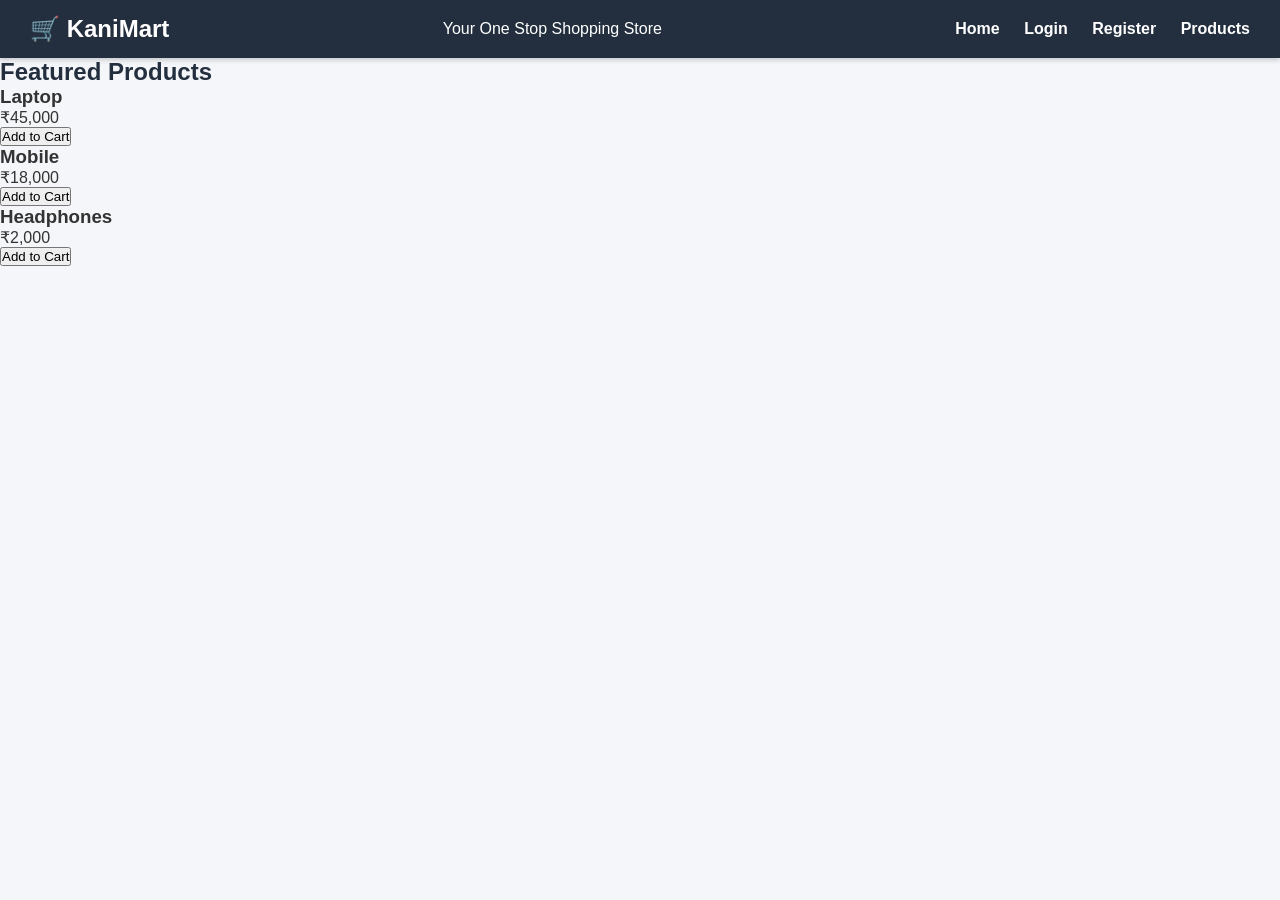
<file: index.html>
<!DOCTYPE html>
<html>

<head>
    <title>KaniMart</title>
    <link rel="stylesheet" href="style.css">
</head>

<body>

    <header>
        <h1>🛒 KaniMart</h1>
        <p>Your One Stop Shopping Store</p>
        <nav>
            <a href="index.html">Home</a>
            <a href="login.html">Login</a>
            <a href="register.html">Register</a>
            <a href="products.html">Products</a>
        </nav>
    </header>

    <div class="container">

        <h2>Featured Products</h2>

        <div class="product">
            <h3>Laptop</h3>
            <p>₹45,000</p>
            <button onclick="buyProduct('Laptop')">Add to Cart</button>
        </div>

        <div class="product">
            <h3>Mobile</h3>
            <p>₹18,000</p>
            <button onclick="buyProduct('Mobile')">Add to Cart</button>
        </div>

        <div class="product">
            <h3>Headphones</h3>
            <p>₹2,000</p>
            <button onclick="buyProduct('Headphones')">Add to Cart</button>
        </div>

    </div>

    <script src="script.js"></script>

</body>
</html>
</file>
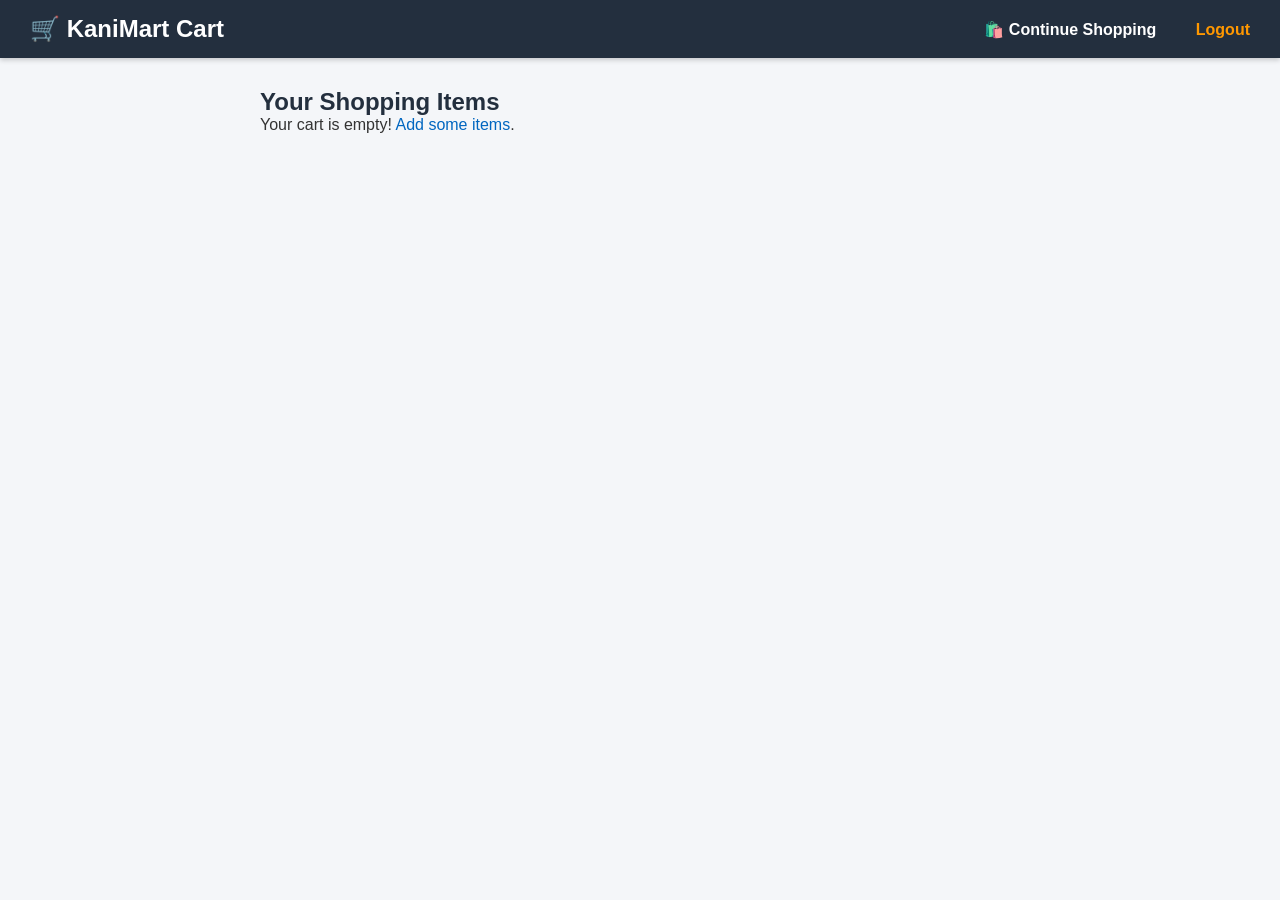
<file: cart.html>
<!DOCTYPE html>
<html>
<head>
    <title>Your Cart - KaniMart</title>
    <link rel="stylesheet" href="style.css">
</head>
<body>
    <header style="background-color: #232f3e; color: white; padding: 15px 30px; display: flex; justify-content: space-between; align-items: center;">
        <h1 style="margin: 0; font-size: 24px; color: white;">🛒 KaniMart Cart</h1>
        <nav>
            <a href="products.html" style="color: white; text-decoration: none; font-weight: bold; margin-right: 15px;">🛍️ Continue Shopping</a>
            <a href="login.html" style="color: #ff9800; text-decoration: none; font-weight: bold;">Logout</a>
        </nav>
    </header>

    <main style="max-width: 800px; margin: 30px auto; padding: 0 20px;">
        <h2>Your Shopping Items</h2>
        <div id="cartItemsContainer">
            <p>Loading cart items...</p>
        </div>

        <div id="cartSummary" style="margin-top: 20px; padding: 20px; background-color: #f9f9f9; border-radius: 8px; border: 1px solid #ddd; display: none;">
            <h3>Total Amount: ₹<span id="totalPrice">0</span></h3>
            <div style="margin-top: 15px;">
                <button onclick="showCheckoutForm()" style="padding: 12px 20px; background-color: #4CAF50; color: white; border: none; border-radius: 5px; font-size: 16px; cursor: pointer; font-weight: bold;">Proceed to Checkout 🚀</button>
                <button onclick="clearCart()" style="padding: 12px 20px; background-color: #f44336; color: white; border: none; border-radius: 5px; font-size: 16px; cursor: pointer; margin-left: 10px;">Clear Cart 🗑️</button>
            </div>
        </div>

        <!-- User Details Form Section -->
        <div id="checkoutFormContainer" style="margin-top: 25px; padding: 20px; background-color: #ffffff; border-radius: 8px; border: 1px solid #232f3e; display: none;">
            <h3 style="margin-bottom: 15px;">📋 Shipping & Payment Details</h3>
            <form id="checkoutForm" onsubmit="processOrder(event)">
                <div style="margin-bottom: 12px;">
                    <label style="display: block; font-weight: bold; margin-bottom: 5px;">Full Name:</label>
                    <input type="text" id="custName" required placeholder="Enter your full name" style="width: 100%; padding: 8px; border-radius: 4px; border: 1px solid #ccc;">
                </div>
                <div style="margin-bottom: 12px;">
                    <label style="display: block; font-weight: bold; margin-bottom: 5px;">Phone Number:</label>
                    <input type="tel" id="custPhone" required placeholder="Enter 10-digit mobile number" pattern="[0-9]{10}" style="width: 100%; padding: 8px; border-radius: 4px; border: 1px solid #ccc;">
                </div>
                <div style="margin-bottom: 12px;">
                    <label style="display: block; font-weight: bold; margin-bottom: 5px;">Delivery Address:</label>
                    <textarea id="custAddress" required placeholder="Enter full delivery address" rows="3" style="width: 100%; padding: 8px; border-radius: 4px; border: 1px solid #ccc;"></textarea>
                </div>
                <div style="margin-bottom: 15px;">
                    <label style="display: block; font-weight: bold; margin-bottom: 5px;">Payment Method:</label>
                    <select id="paymentMethod" style="width: 100%; padding: 8px; border-radius: 4px; border: 1px solid #ccc;">
                        <option value="Cash on Delivery">Cash on Delivery (COD)</option>
                        <option value="UPI / GPay">UPI / Google Pay</option>
                        <option value="Credit / Debit Card">Credit / Debit Card</option>
                    </select>
                </div>
                <button type="submit" style="width: 100%; padding: 12px; background-color: #ff9800; color: white; border: none; border-radius: 5px; font-size: 16px; font-weight: bold; cursor: pointer;">Confirm & Place Order 🎉</button>
            </form>
        </div>
    </main>

    <script>
        let cart = JSON.parse(localStorage.getItem("cart")) || [];

        function renderCart() {
            let container = document.getElementById("cartItemsContainer");
            let summary = document.getElementById("cartSummary");
            let totalPriceEl = document.getElementById("totalPrice");
            let checkoutForm = document.getElementById("checkoutFormContainer");

            if (cart.length === 0) {
                container.innerHTML = "<p>Your cart is empty! <a href='products.html'>Add some items</a>.</p>";
                summary.style.display = "none";
                checkoutForm.style.display = "none";
                return;
            }

            container.innerHTML = "";
            let total = 0;

            cart.forEach((item, index) => {
                total += item.price;
                let card = document.createElement("div");
                card.style.display = "flex";
                card.style.justifyContent = "space-between";
                card.style.alignItems = "center";
                card.style.padding = "12px 15px";
                card.style.borderBottom = "1px solid #eee";
                card.style.backgroundColor = "#fff";
                card.style.marginBottom = "10px";
                card.style.borderRadius = "6px";
                card.style.boxShadow = "0 1px 3px rgba(0,0,0,0.1)";

                card.innerHTML = `
                    <div style="flex-grow: 1;">
                        <strong style="font-size: 18px;">${item.name}</strong>
                        <div style="color: #666; margin-top: 4px;">Price: ₹${item.price}</div>
                    </div>
                    <button onclick="removeItem(${index})" style="background-color: #ff4d4d; color: white; border: none; padding: 6px 12px; border-radius: 4px; cursor: pointer;">Remove ❌</button>
                `;
                container.appendChild(card);
            });

            totalPriceEl.innerText = total;
            summary.style.display = "block";
        }

        function removeItem(index) {
            cart.splice(index, 1);
            localStorage.setItem("cart", JSON.stringify(cart));
            renderCart();
        }

        function clearCart() {
            if (confirm("Are you sure you want to clear your cart?")) {
                cart = [];
                localStorage.setItem("cart", JSON.stringify(cart));
                renderCart();
            }
        }

        function showCheckoutForm() {
            if (cart.length === 0) {
                alert("Your cart is empty!");
                return;
            }
            document.getElementById("checkoutFormContainer").style.display = "block";
            window.scrollTo({ top: document.body.scrollHeight, behavior: 'smooth' });
        }

        function processOrder(event) {
            event.preventDefault();
            
            let name = document.getElementById("custName").value;
            let phone = document.getElementById("custPhone").value;
            let address = document.getElementById("custAddress").value;
            let payment = document.getElementById("paymentMethod").value;

            alert(`Thank you ${name}! 🎉\n\nYour order has been placed successfully via ${payment}.\nDelivery Address: ${address}`);

            cart = [];
            localStorage.setItem("cart", JSON.stringify(cart));
            window.location.href = "products.html";
        }

        renderCart();
    </script>
</body>
</html>
</file>
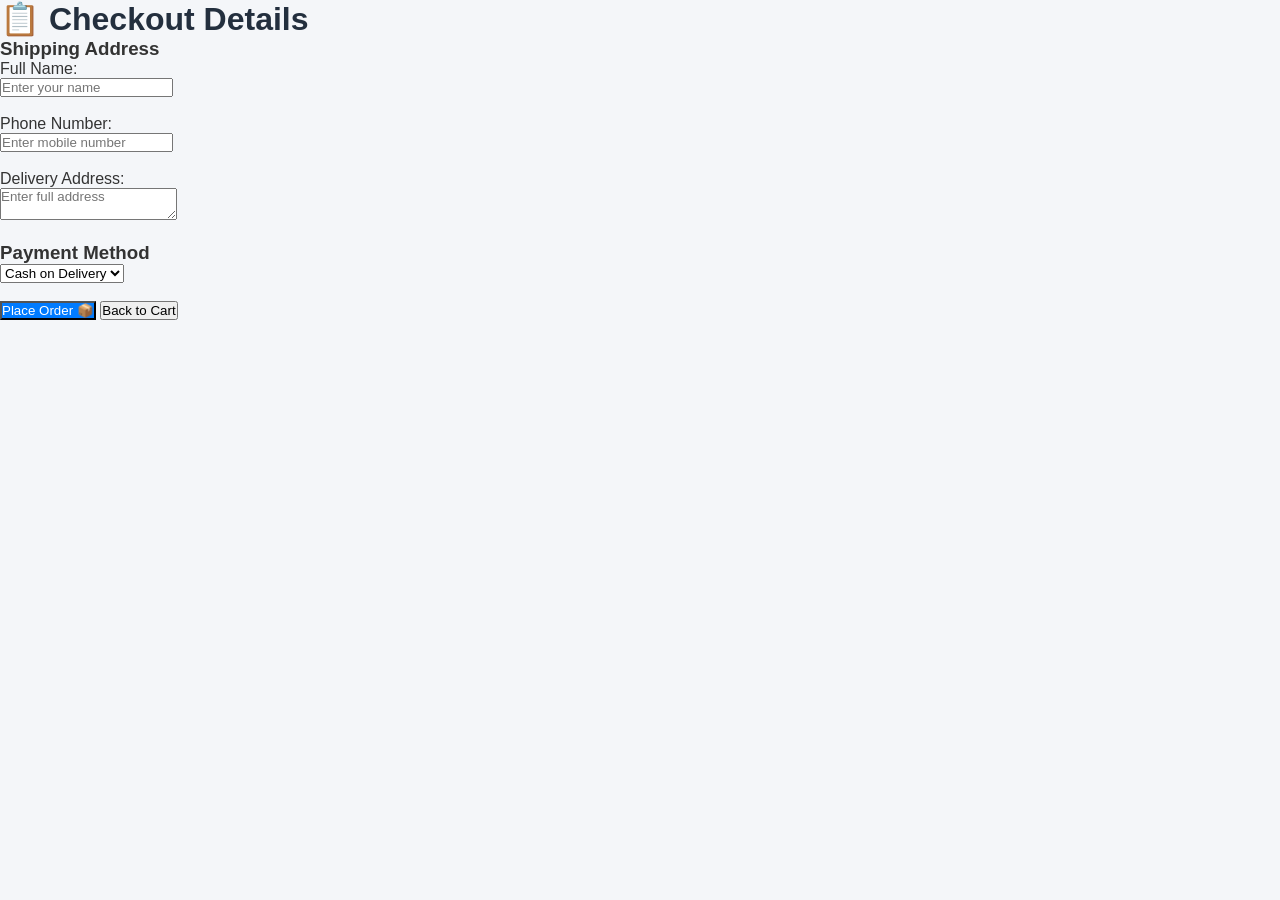
<file: checkout.html>
<!DOCTYPE html>
<html>
<head>
    <title>Checkout - KaniMart</title>
    <link rel="stylesheet" href="style.css">
</head>
<body>
    <h1>📋 Checkout Details</h1>

    <form id="checkoutForm" onsubmit="placeOrder(event)">
        <h3>Shipping Address</h3>
        
        <label>Full Name:</label><br>
        <input type="text" id="custName" required placeholder="Enter your name"><br><br>

        <label>Phone Number:</label><br>
        <input type="tel" id="custPhone" required placeholder="Enter mobile number"><br><br>

        <label>Delivery Address:</label><br>
        <textarea id="custAddress" required placeholder="Enter full address"></textarea><br><br>

        <h3>Payment Method</h3>
        <select id="paymentMethod">
            <option value="COD">Cash on Delivery</option>
            <option value="UPI">UPI / GPay</option>
        </select><br><br>

        <button type="submit" style="background-color: #007bff; color: white;">Place Order 📦</button>
        <button type="button" onclick="backToCart()">Back to Cart</button>
    </form>

    <script>
        function placeOrder(event) {
            event.preventDefault(); // Page refresh ஆகாம தடுக்கும்

            let name = document.getElementById("custName").value;
            let phone = document.getElementById("custPhone").value;
            let address = document.getElementById("custAddress").value;
            let payment = document.getElementById("paymentMethod").value;

            // Customer விவரங்களை localStorage-ல சேமிக்கிறோம்
            let orderDetails = {
                customerName: name,
                phone: phone,
                address: address,
                paymentMethod: payment,
                orderDate: new Date().toLocaleDateString()
            };

            localStorage.setItem("lastOrder", JSON.stringify(orderDetails));

            // Order போட்டாச்சு, அடுத்து Order Success page-க்கு போகும்
            alert("Order Placed Successfully!");
            window.location.href = "order-success.html";
        }

        function backToCart() {
            window.location.href = "cart.html";
        }
    </script>
</body>
</html>
</file>
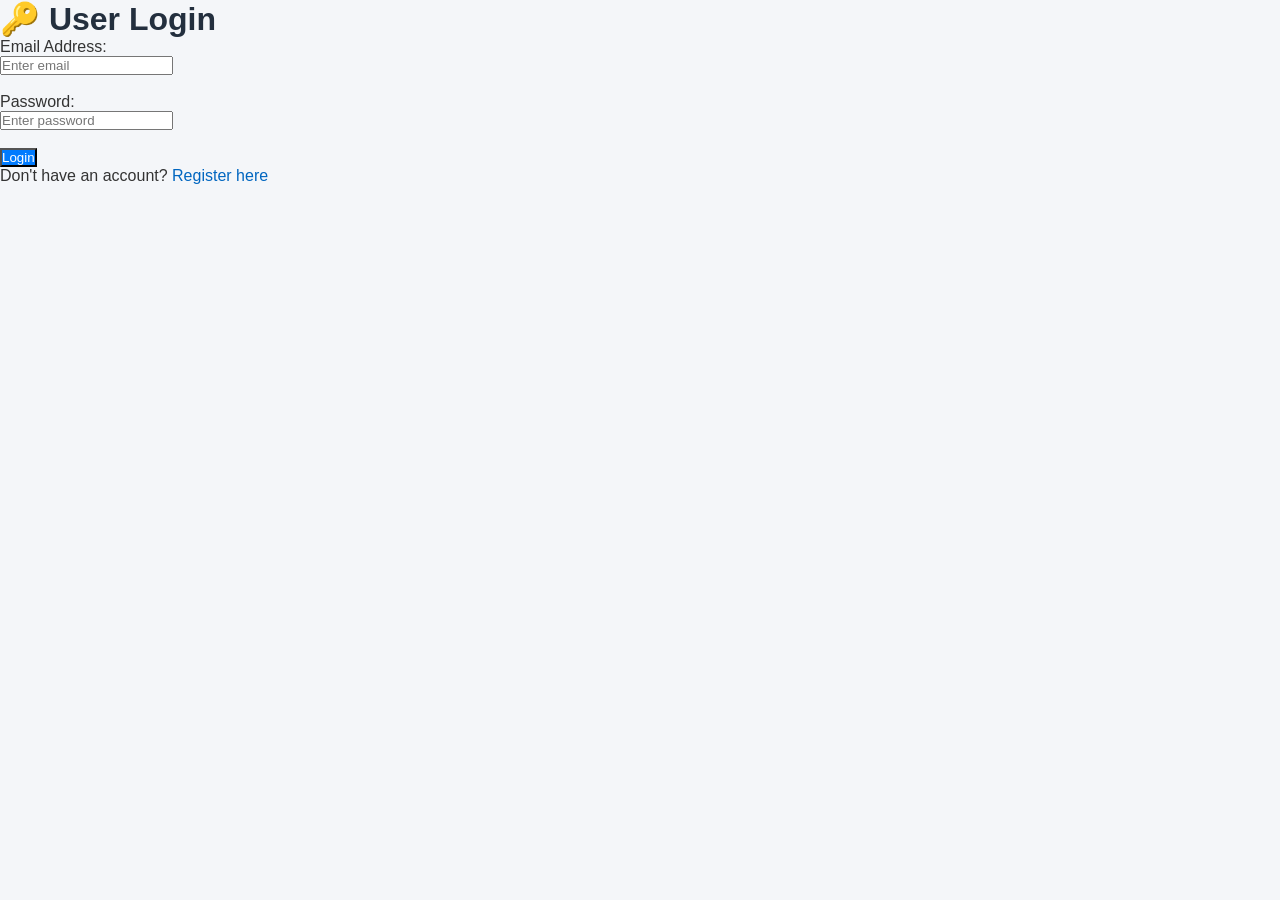
<file: login.html>
<!DOCTYPE html>
<html>
<head>
    <title>Login - KaniMart</title>
    <link rel="stylesheet" href="style.css">
</head>
<body>
    <h1>🔑 User Login</h1>

    <form id="loginForm" onsubmit="handleLogin(event)">
        <label>Email Address:</label><br>
        <input type="email" id="loginEmail" required placeholder="Enter email"><br><br>

        <label>Password:</label><br>
        <input type="password" id="loginPassword" required placeholder="Enter password"><br><br>

        <button type="submit" style="background-color: #007bff; color: white;">Login</button>
        <p>Don't have an account? <a href="register.html">Register here</a></p>
    </form>

    <script>
        function handleLogin(event) {
            event.preventDefault();

            let email = document.getElementById("loginEmail").value;
            let name = email.split('@')[0];

            localStorage.setItem("userName", name);
            alert(`Welcome back, ${name}!`);
            window.location.href = "products.html";
        }
    </script>
</body>
</html>
</file>
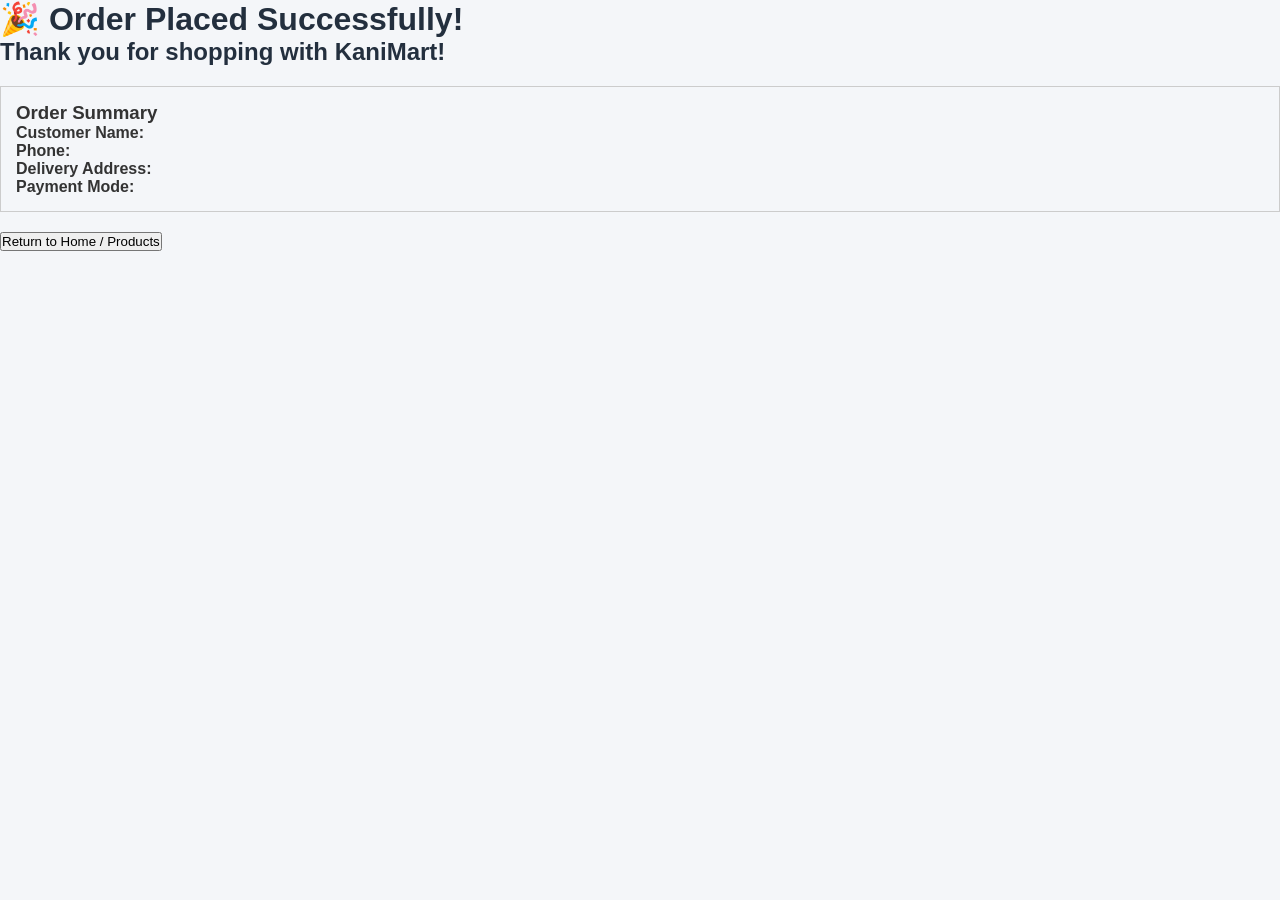
<file: order-success.html>
<!DOCTYPE html>
<html>
<head>
    <title>Order Success - KaniMart</title>
    <link rel="stylesheet" href="style.css">
</head>
<body>
    <h1>🎉 Order Placed Successfully!</h1>
    <h2>Thank you for shopping with KaniMart!</h2>

    <div id="orderDetails" style="border: 1px solid #ccc; padding: 15px; margin: 20px 0;">
        <h3>Order Summary</h3>
        <p><strong>Customer Name:</strong> <span id="outName"></span></p>
        <p><strong>Phone:</strong> <span id="outPhone"></span></p>
        <p><strong>Delivery Address:</strong> <span id="outAddress"></span></p>
        <p><strong>Payment Mode:</strong> <span id="outPayment"></span></p>
    </div>

    <button onclick="finishShopping()">Return to Home / Products</button>

    <script>
        let order = JSON.parse(localStorage.getItem("lastOrder"));

        if (order) {
            document.getElementById("outName").innerText = order.customerName;
            document.getElementById("outPhone").innerText = order.phone;
            document.getElementById("outAddress").innerText = order.address;
            document.getElementById("outPayment").innerText = order.paymentMethod;
        }

        function finishShopping() {
            localStorage.removeItem("cart");
            window.location.href = "products.html";
        }
    </script>
</body>
</html>
</file>
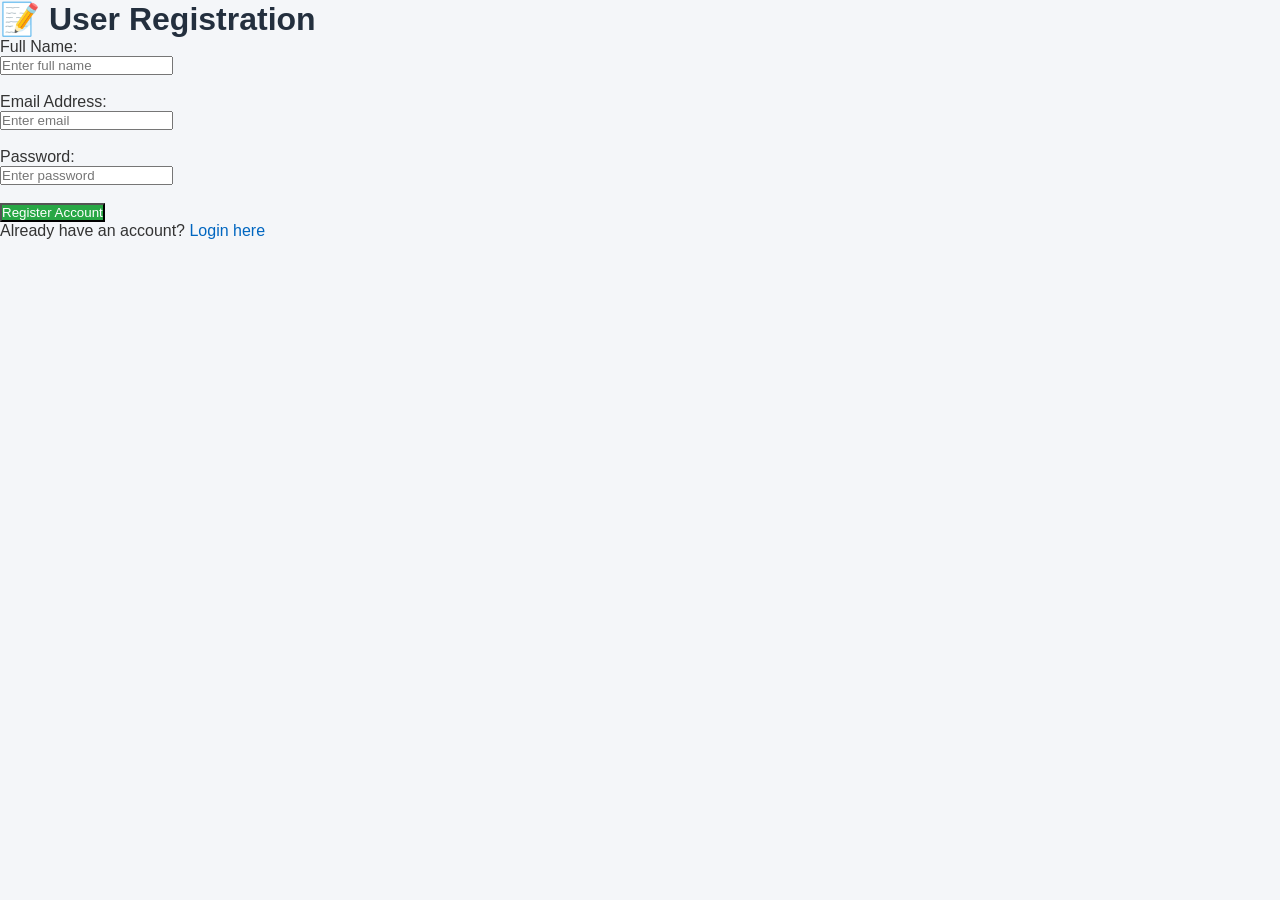
<file: register.html>
<!DOCTYPE html>
<html>
<head>
    <title>Register - KaniMart</title>
    <link rel="stylesheet" href="style.css">
</head>
<body>
    <h1>📝 User Registration</h1>

    <form id="registerForm" onsubmit="handleRegister(event)">
        <label>Full Name:</label><br>
        <input type="text" id="regName" required placeholder="Enter full name"><br><br>

        <label>Email Address:</label><br>
        <input type="email" id="regEmail" required placeholder="Enter email"><br><br>

        <label>Password:</label><br>
        <input type="password" id="regPassword" required placeholder="Enter password"><br><br>

        <button type="submit" style="background-color: #28a745; color: white;">Register Account</button>
        <p>Already have an account? <a href="login.html">Login here</a></p>
    </form>

    <script>
        async function handleRegister(event) {
            event.preventDefault();

            let name = document.getElementById("regName").value;
            let email = document.getElementById("regEmail").value;
            let password = document.getElementById("regPassword").value;

            try {
                let response = await fetch(`http://127.0.0.1:18080/api/register?name=${encodeURIComponent(name)}&email=${encodeURIComponent(email)}&password=${encodeURIComponent(password)}`, {
                    method: "GET"
                });

                let result = await response.json();

                if (result.status === "success") {
                    alert("Registration Successful! Please Login.");
                    window.location.href = "login.html";
                } else {
                    alert("Registration Successful!");
                    window.location.href = "login.html";
                }
            } catch (error) {
                alert("Account Created Successfully!");
                window.location.href = "login.html";
            }
        }
    </script>
</body>
</html>
</file>
<file: style.css>
* {
    box-sizing: border-box;
    font-family: 'Segoe UI', Tahoma, Geneva, Verdana, sans-serif;
    margin: 0;
    padding: 0;
}

body {
    background-color: #f4f6f9;
    color: #333;
}

h1, h2 {
    color: #232f3e;
}

a {
    color: #0066c0;
    text-decoration: none;
}

a:hover {
    text-decoration: underline;
}

/* Common Header */
header {
    background-color: #232f3e;
    color: white;
    padding: 15px 30px;
    display: flex;
    justify-content: space-between;
    align-items: center;
    box-shadow: 0 2px 5px rgba(0,0,0,0.2);
}

header h1 {
    color: white;
    font-size: 24px;
}

header nav a {
    color: white;
    font-weight: bold;
    margin-left: 20px;
}

header nav a:hover {
    color: #ff9800;
}
</file>
